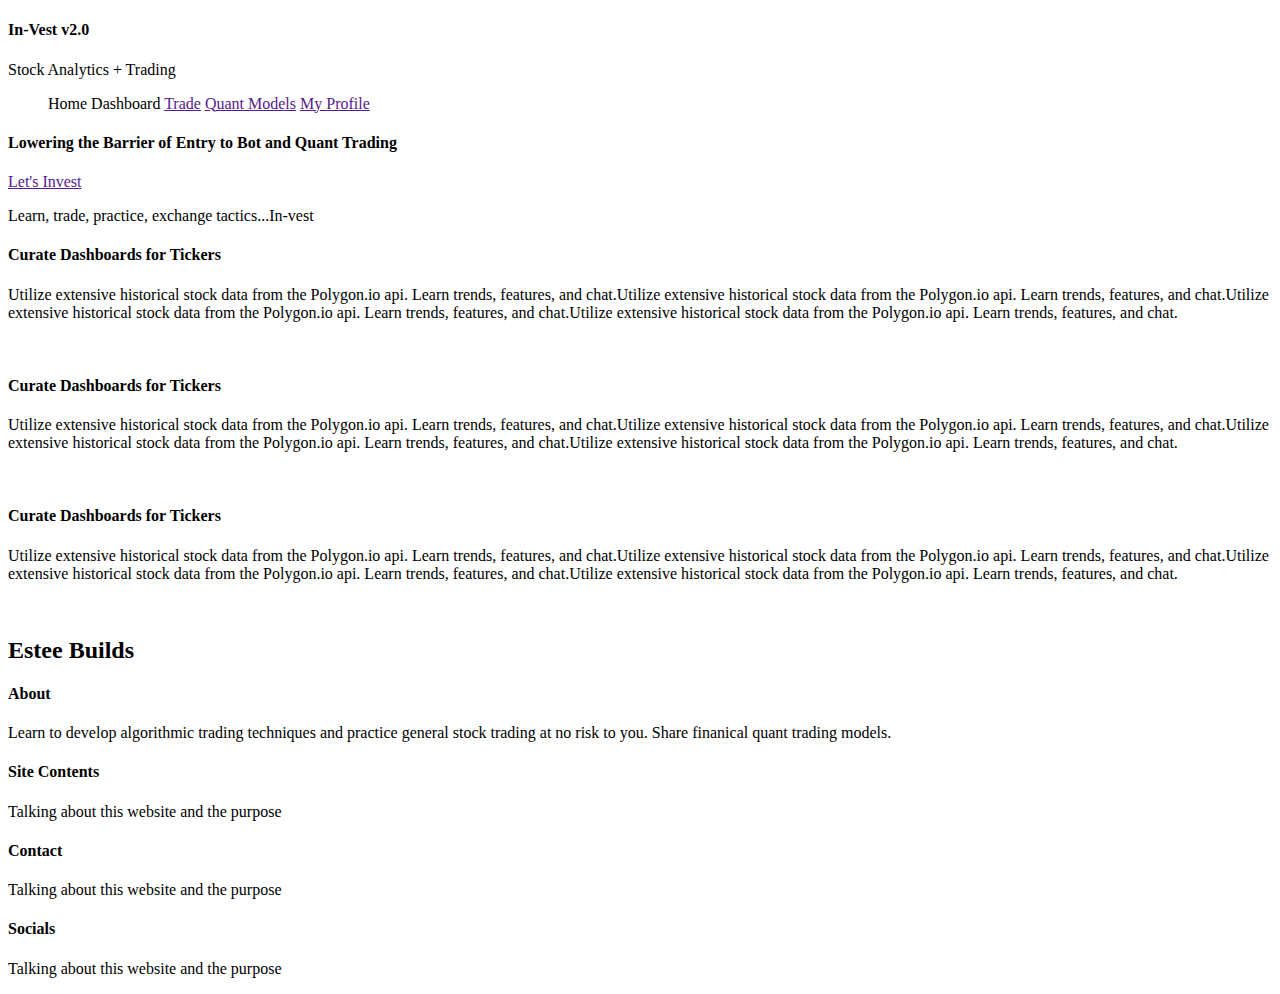
<file: target/classes/templates/index.html>
<!DOCTYPE html>
<html lang="en"
      xmlns:th="http://www.thymeleaf.org">
<head>
    <meta charset="UTF-8">
    <meta name="viewport" content="width=device-width, initial-scale=1.0">
    <link rel="stylesheet" th:href="@{/styles.css}">

    <link rel="preconnect" href="https://fonts.googleapis.com">
    <link rel="preconnect" href="https://fonts.gstatic.com" crossorigin>
    <link href="https://fonts.googleapis.com/css2?family=Newsreader:ital,opsz,wght@0,6..72,200..800;1,6..72,200..800&display=swap" rel="stylesheet">
    <title>In-Vest V2</title>
</head>


<body>

<header>
    <div class="header-container">
        <div class="title-container">
            <h4>In-Vest v2.0</h4>
            <p>Stock Analytics + Trading</p>
        </div>
        <nav>
            <ul>
                <a th:href="@{/}">Home</a>
                <a th:href="@{/Dashboard}">Dashboard</a>
                <a href="">Trade</a>
                <a href="">Quant Models</a>
                <a href="">My Profile</a>
            </ul>
        </nav>
    </div>
</header>



<main>
    <div class="Home-About">
        <h4>Lowering the Barrier of Entry to Bot and Quant Trading</h4>
        <a href="">Let's Invest</a>
        <p>Learn, trade, practice, exchange tactics...In-vest</p>
    </div>

    <div class="main-content">
        <div class="card" id="card1">
            <div class="card-text">
                <h4>Curate Dashboards for Tickers</h4>
                <p>Utilize extensive historical stock data from the Polygon.io api. Learn trends, features, and chat.Utilize extensive historical stock data from the Polygon.io api. Learn trends, features, and chat.Utilize extensive historical stock data from the Polygon.io api. Learn trends, features, and chat.Utilize extensive historical stock data from the Polygon.io api. Learn trends, features, and chat.</p>
            </div>
            <img th:src="@{network.png}" alt="">
        </div>
        <div class="card" id="card2">
            <div class="card-text">
                <h4>Curate Dashboards for Tickers</h4>
                <p>Utilize extensive historical stock data from the Polygon.io api. Learn trends, features, and chat.Utilize extensive historical stock data from the Polygon.io api. Learn trends, features, and chat.Utilize extensive historical stock data from the Polygon.io api. Learn trends, features, and chat.Utilize extensive historical stock data from the Polygon.io api. Learn trends, features, and chat.</p>
            </div>
            <img th:src="@{Infographic_Plotly.png}" alt="">
        </div>
        <div class="card" id="card3">
            <div class="card-text">
                <h4>Curate Dashboards for Tickers</h4>
                <p>Utilize extensive historical stock data from the Polygon.io api. Learn trends, features, and chat.Utilize extensive historical stock data from the Polygon.io api. Learn trends, features, and chat.Utilize extensive historical stock data from the Polygon.io api. Learn trends, features, and chat.Utilize extensive historical stock data from the Polygon.io api. Learn trends, features, and chat.</p>
            </div>
            <img th:src="@{TradingBot.png}" alt="">
        </div>
    </div>
</main>




<footer>
    <div class="Footer-Section">
        <h2>Estee Builds</h2>
        <div class="Card-Sec">
            <div class="Footer-Cards" id="Fcard1">
                <h4>About</h4>
                <p>Learn to develop algorithmic trading techniques and practice general stock trading at no risk to you. Share finanical quant trading models.</p>
            </div>
            <div class="Footer-Cards" id="Fcard2">
                <h4>Site Contents</h4>
                <p>Talking about this website and the purpose</p>
            </div>
            <div class="Footer-Cards" id="Fcard3">
                <h4>Contact</h4>
                <p>Talking about this website and the purpose</p>
            </div>
            <div class="Footer-Cards" id="Fcard4">
                <h4>Socials</h4>
                <p>Talking about this website and the purpose</p>
            </div>
        </div>
    </div>
</footer>



</body>
</html>
</file>
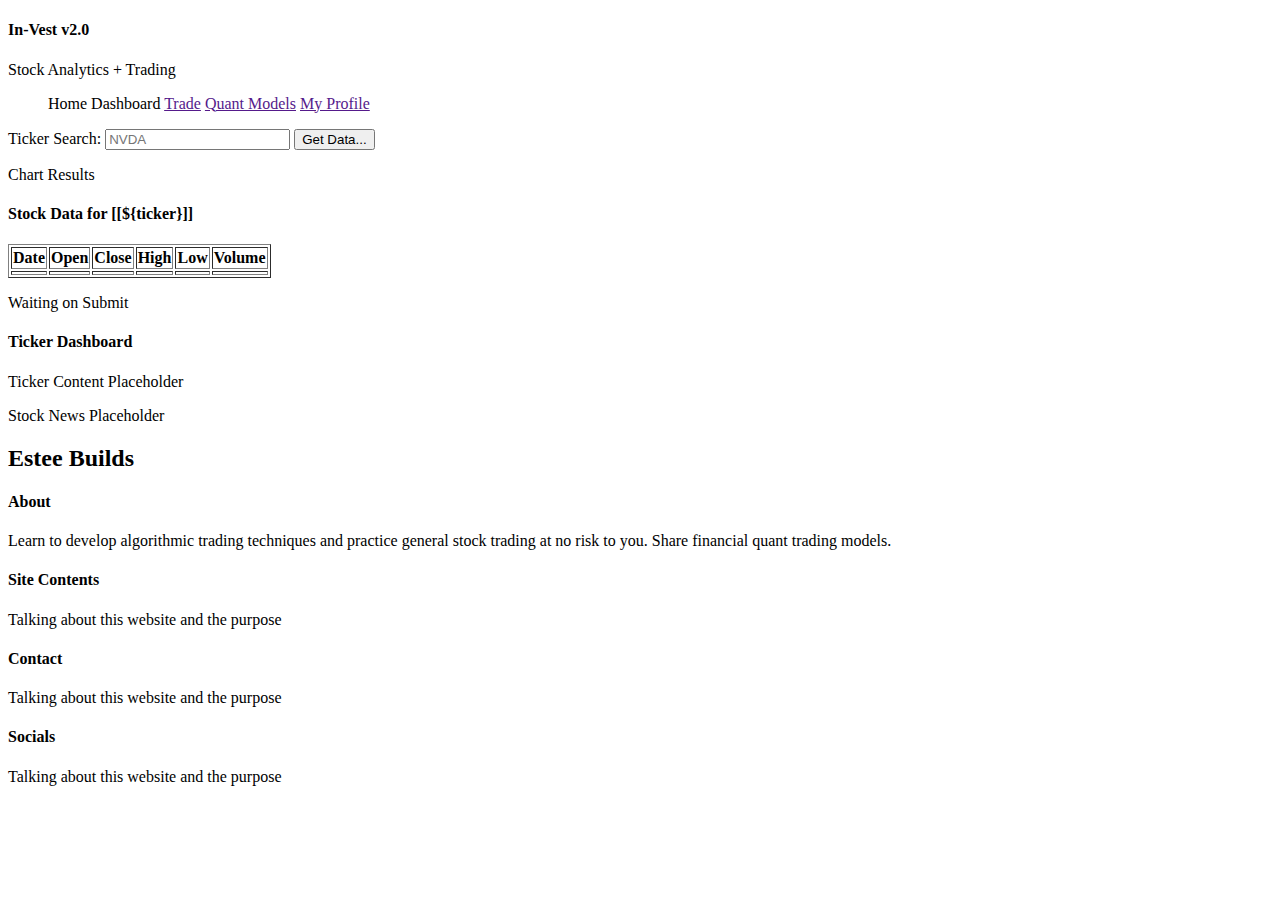
<file: target/classes/templates/Dashboard.html>
<!DOCTYPE html>
<html lang="en" xmlns:th="http://www.thymeleaf.org">
<head>
    <meta charset="UTF-8">
    <meta name="viewport" content="width=device-width, initial-scale=1.0">
    <link rel="stylesheet" th:href="@{/styles.css}">
    <link rel="stylesheet" th:href="@{/dashboard.css}">

    <link rel="preconnect" href="https://fonts.googleapis.com">
    <link rel="preconnect" href="https://fonts.gstatic.com" crossorigin>
    <link href="https://fonts.googleapis.com/css2?family=Newsreader:ital,opsz,wght@0,6..72,200..800;1,6..72,200..800&display=swap" rel="stylesheet">
    <title>In-Vest V2</title>

    <!-- Include Plotly.js from CDN -->
    <script src="https://cdn.plot.ly/plotly-latest.min.js"></script>
</head>

<body>
<header>
    <div class="header-container">
        <div class="title-container">
            <h4>In-Vest v2.0</h4>
            <p>Stock Analytics + Trading</p>
        </div>
        <nav>
            <ul>
                <a th:href="@{/}">Home</a>
                <a th:href="@{/Dashboard}">Dashboard</a>
                <a href="">Trade</a>
                <a href="">Quant Models</a>
                <a href="">My Profile</a>
            </ul>
        </nav>
    </div>
</header>

<main>
    <div class="Main-Content">
        <div class="Ticker-Search">
            <div id="tickerForm" class="Ticker-Search">
                <form th:action="@{/Analytics}" method="get">
                    <label for="ticker">Ticker Search:</label>
                    <input type="text" placeholder="NVDA" id="ticker" name="ticker" required>
                    <button type="submit">Get Data...</button>
                </form>
            </div>
        </div>
        <div class="Main-Sections">
            <div class="Chart-Results">
                <div th:if="${errorMessage}">
                    <p th:text="${errorMessage}" style="color: red;"></p>
                </div>

                <div th:if="${stockData} == null">
                    <p> Chart Results</p>
                </div>
                <div class="Card-Title">
                    <h4 th:if="${ticker}">Stock Data for [[${ticker}]]</h4>
                </div>
                <div class="Card-Content">
                    <table th:if="${stockData}" border="1">
                        <thead>
                        <tr>
                            <th>Date</th>
                            <th>Open</th>
                            <th>Close</th>
                            <th>High</th>
                            <th>Low</th>
                            <th>Volume</th>
                        </tr>
                        </thead>
                        <tbody>
                        <tr th:each="data : ${stockData}">
                            <td th:text="${#dates.format(data.date, 'yyyy-MM-dd')}"></td>
                            <td th:text="${data.open_price}"></td>
                            <td th:text="${data.close_price}"></td>
                            <td th:text="${data.high_price}"></td>
                            <td th:text="${data.low_price}"></td>
                            <td th:text="${data.volume}"></td>
                        </tr>
                        </tbody>
                    </table>
                </div>
            </div>
            <div class="Dashboard-Results">
                <div th:if="${stockData} == null">
                    <p> Waiting on Submit</p>
                </div>
                <div class="Card-Title">
                    <h4>Ticker Dashboard</h4>
                </div>
                <div class="Card-Content">
                    <div class="Plotly" id="stockChart"></div>
                </div>
            </div>
            <div class="Ticker-Content">
                <p>Ticker Content Placeholder</p>
            </div>
            <div class="Stock-News">
                <p>Stock News Placeholder</p>
            </div>
        </div>
    </div>
</main>

<footer>
    <div class="Footer-Section">
        <h2>Estee Builds</h2>
        <div class="Card-Sec">
            <div class="Footer-Cards" id="Fcard1">
                <h4>About</h4>
                <p>Learn to develop algorithmic trading techniques and practice general stock trading at no risk to you. Share financial quant trading models.</p>
            </div>
            <div class="Footer-Cards" id="Fcard2">
                <h4>Site Contents</h4>
                <p>Talking about this website and the purpose</p>
            </div>
            <div class="Footer-Cards" id="Fcard3">
                <h4>Contact</h4>
                <p>Talking about this website and the purpose</p>
            </div>
            <div class="Footer-Cards" id="Fcard4">
                <h4>Socials</h4>
                <p>Talking about this website and the purpose</p>
            </div>
        </div>
    </div>
</footer>

<script th:inline="javascript">
    const ticker = /*[[${ticker}]]*/ 'DEFAULT_TICKER'; // Pass ticker from Thymeleaf
    const stockData = /*[[${stockData}]]*/ null; // Pass stock data if available

    // Function to render the chart if stockData is available
    function renderChart() {
        if (stockData) {
            const dates = stockData.map(data => /*[[${#dates.format(data.date, 'yyyy-MM-dd')}]]*/ '2024-01-01');
            const closes = stockData.map(data => data.close_price);

            const trace = {
                x: dates,
                y: closes,
                type: 'scatter'
            };

            const layout = {
                title: 'Stock Prices',
                xaxis: { title: 'Date' },
                yaxis: { title: 'Close Price' }
            };

            Plotly.newPlot('stockChart', [trace], layout);
        }
    }

    // Call the renderChart function when the page loads
    document.addEventListener('DOMContentLoaded', renderChart);
</script>

</body>
</html>
</file>
